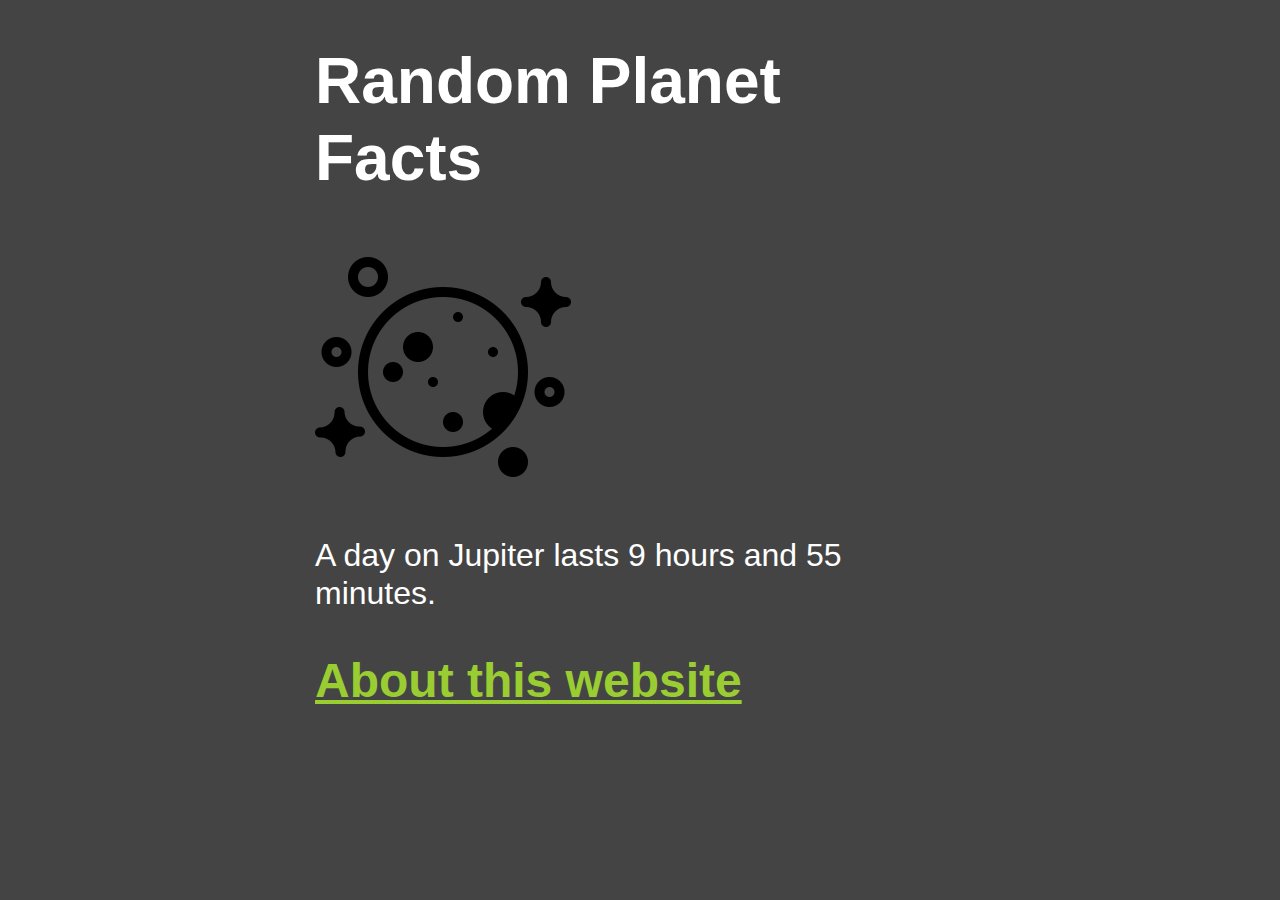
<file: index.html>
<!DOCTYPE html>
<html lang="en">

<head>
    <meta charset="utf-8" />
    <title>Random Planet Facts</title>
    <meta name="description" content="Get a random fact about a planet in our solar system." />
    <meta name="author" content="The IPFS Docs team." />
    <link rel="stylesheet" type="text/css" href="style.css">
</head>

<body onload="main()">
    <h1>Random Planet Facts</h1>
    <img src="moon-logo.png" />
    <p id="output_p"></p>
    <h2><a href="about.html">About this website</a></h2>
    <script>
        function main() {
            const facts = [
                'Mars is home to the tallest mountain in our solar system.',
                'Only 18 out of 40 missions to Mars have been successful.',
                'Pieces of Mars have fallen to Earth.',
                'One year on Mars is 687 Earth days.',
                'The temperature on Mars ranges from -153 to 20 °C.',
                'One year on Mercury is about 88 Earth days.',
                'The surface temperature of Mercury ranges from -173 to 427°C.',
                'Mercury was first discovered in 14th century by Assyrian astronomers.',
                'Your weight on Mercury would be 38% of your weight on Earth.',
                'A day on the surface of Mercury lasts 176 Earth days.',
                'The surface temperature of Venus is about 462 °C.',
                'It takes Venus 225 days to orbit the sun.',
                'Venus was first discovered by 17th century Babylonian astronomers.',
                'Venus is nearly as big as the Earth with a diameter of 12,104 km.',
                'The Earth’s rotation is gradually slowing.',
                'There is only one natural satellite of the planet Earth, the moon.',
                'Earth is the only planet in our solar system not named after a god.',
                'The Earth is the densest planet in the solar system.',
                'A year on Jupiter lasts around 4333 earth days.',
                'The surface temperature of Jupiter is around -108°C.',
                'Jupiter was first discovered by 7th or 8th century Babylonian astronomers.',
                'Jupiter has 4 ring.',
                'A day on Jupiter lasts 9 hours and 55 minutes.',
                'Saturn was first discovered by 8th century Assyrians.',
                'Saturn takes 10756 days to orbit the Sun.',
                'Saturn can be seen with the naked eye.',
                'Saturn is the flattest planet.',
                'Saturn is made mostly of hydrogen.',
                'Four spacecraft have visited Saturn.',
                'Uranus was discovered by William Herschel in 1781.',
                'A year on Uranus takes 30687 earth days.',
                'Uranus turns on its axis once every 17 hours, 14 minutes.',
                'With minimum atmospheric temperature of -224°C Uranus is nearly coldest planet in the solar system.',
                'Only one spacecraft has flown by Uranus, the Voyager 2.',
                'Neptune was discovered in 1846 by Urbain Le Verrier and Johann Galle.',
                'Neptune has 14 moons.',
                'The average temperatue of Neptune is about -201 °C.',
                'There is a 1:20 million scale model of the solar system in Sweden.',
                'The gap between the Earth and our moon is bigger than the diameters of all the planets combined.',
                'The first accurate calculation of the speed of light was using Jupiter’s moons',
                'Jupiter’s magnetic field is believed to be a result of rapidly spinning metallic hydrogen at the core, and is ~10x stronger than the Earth’s.',
                'Venus spins backwards.',
                'Uranus spins sideways, relative to the ecliptic plane of the solar system.',
                'It is easier to reach Pluto or escape the solar system from Earth than being able to <i>land</i> on the Sun.'
            ]
            document.querySelector('#output_p').innerHTML =
                facts[Math.floor(Math.random() * facts.length)]
        }
    </script>
</body>

</html>
</file>
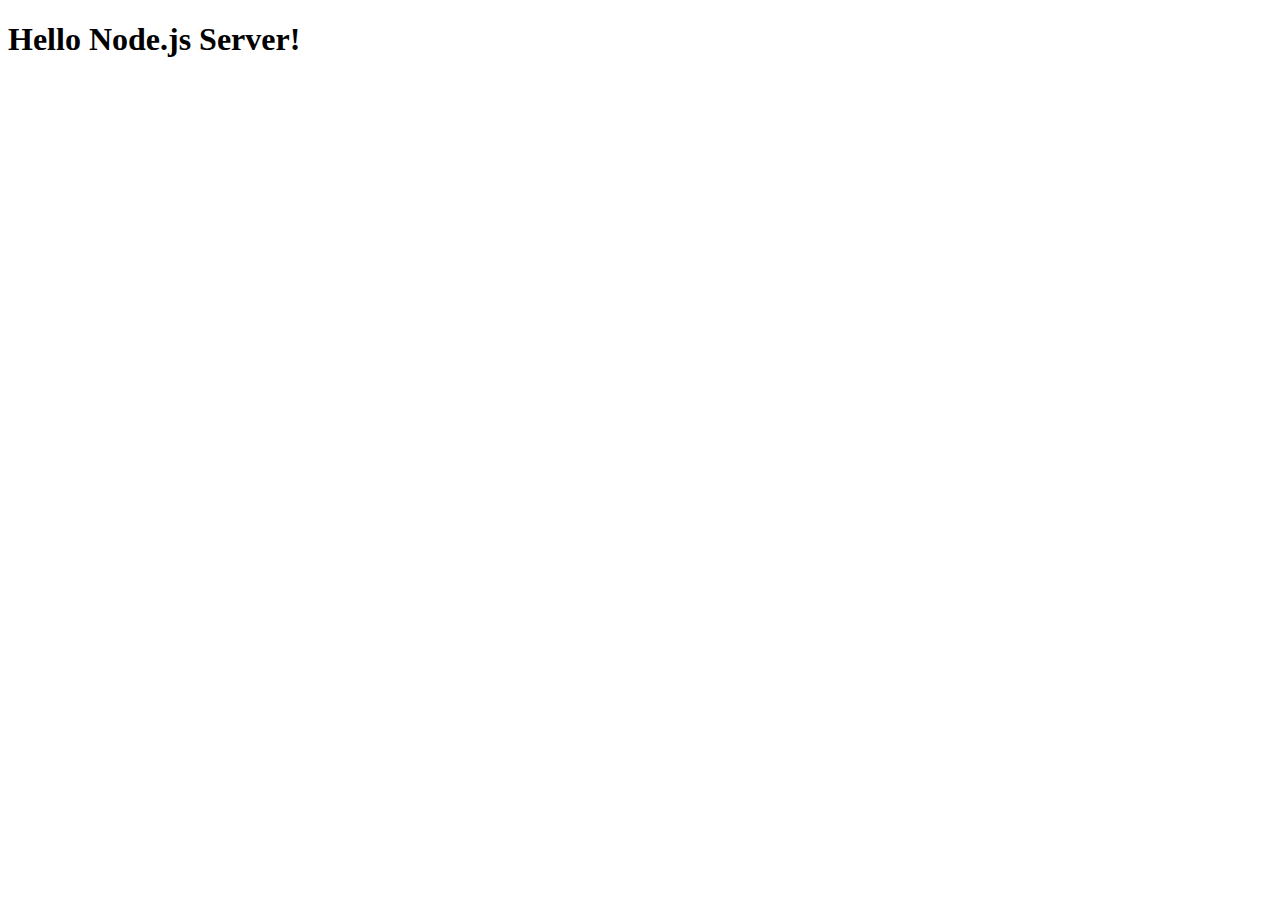
<file: NodeServer/public/index.html>
<!DOCTYPE html>
<html>
  <head>
    <meta charset="UTF-8" />
    <meta name="viewport" content="width=device-width, initial-scale=1.0" />

    <title>Hello Node.js Server!</title>
  </head>
  <body>
    <h1>Hello Node.js Server!</h1>
    <!--<img src="/img/bum.jpg" />-->
  </body>
</html>
</file>
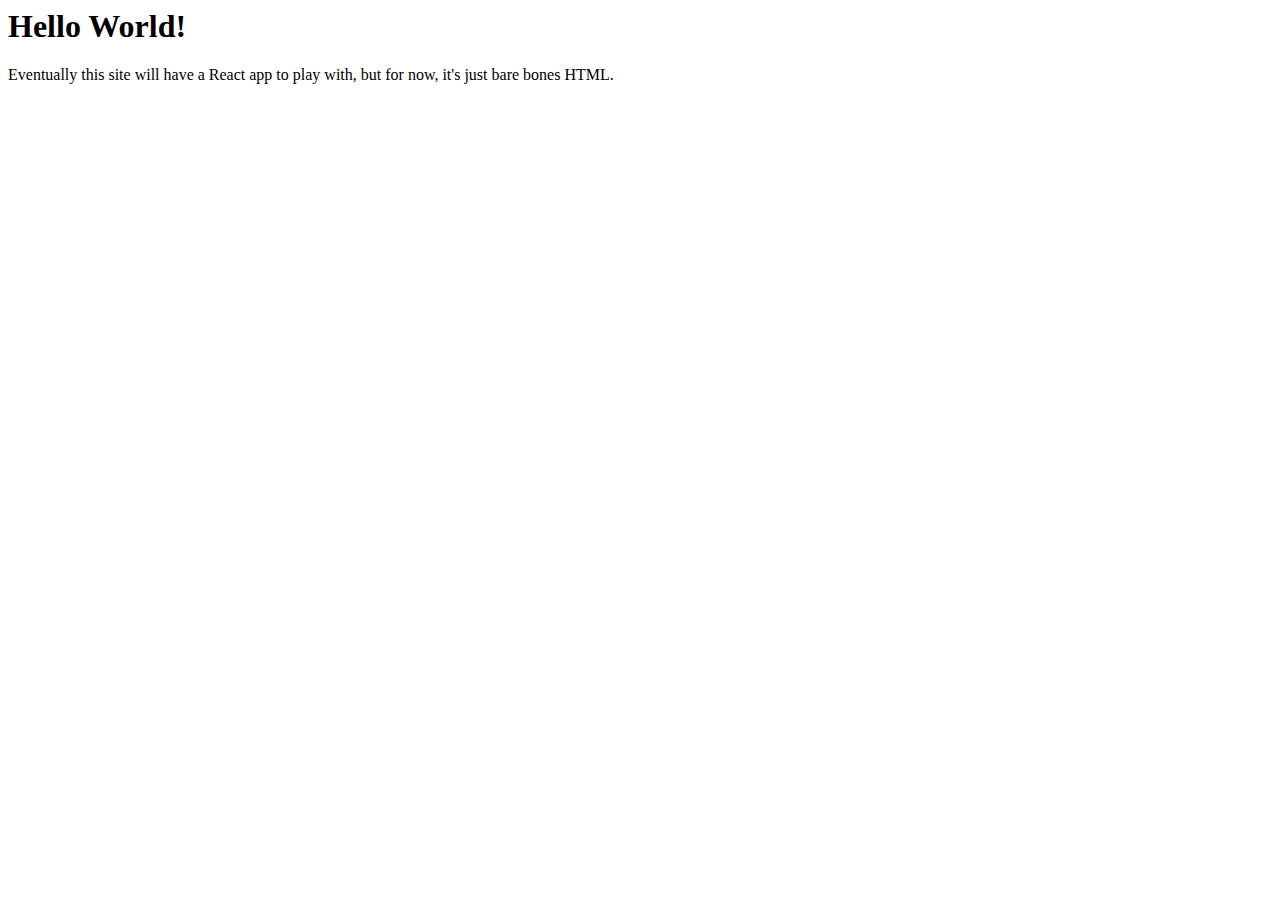
<file: _index.html>
<html>
  <head>
    <title> New Main Page </title>
  </head>
  
  <body>
    <h1>Hello World!</h1>
    <p>Eventually this site will have a React app to play with, but for now, it's just bare bones HTML.</p>
  </body>
</html>
</file>
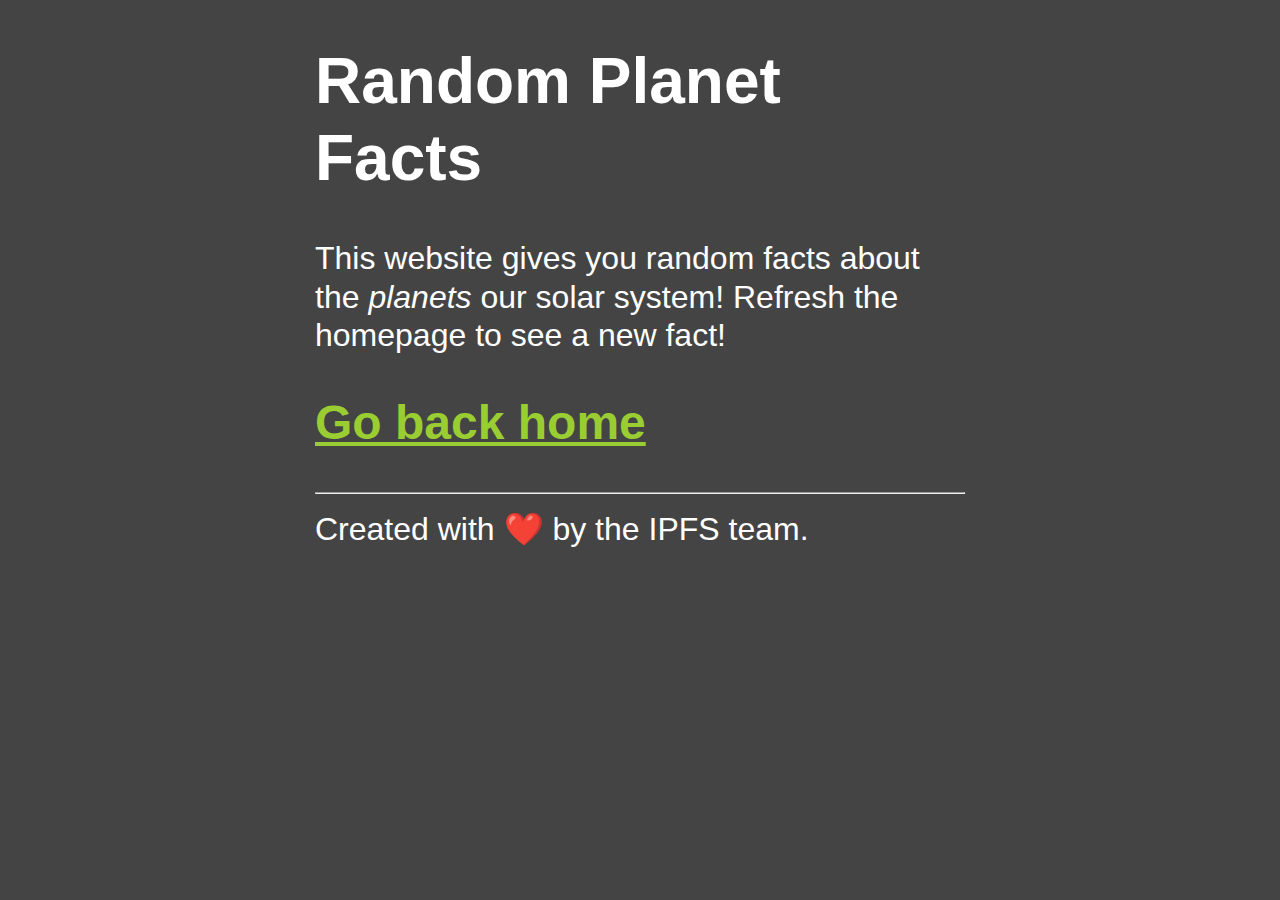
<file: about.html>
<!DOCTYPE html>
<html lang="en">

<head>
    <meta charset="utf-8" />
    <title>About | Random Planet Facts</title>
    <meta name="description" content="Get a random fact about a planet in our solar system." />
    <meta name="author" content="The IPFS Docs team." />
    <link rel="stylesheet" type="text/css" href="style.css">
</head>

<body>
    <h1>Random Planet Facts</h1>
    <p>
        This website gives you random facts about the <i>planets</i> our solar
        system! Refresh the homepage to see a new fact!
    </p>
    <h2><a href="index.html">Go back home</a></h2>
    <footer>
        <hr />
        Created with ❤️ by the IPFS team.
    </footer>
</body>

</html>
</file>
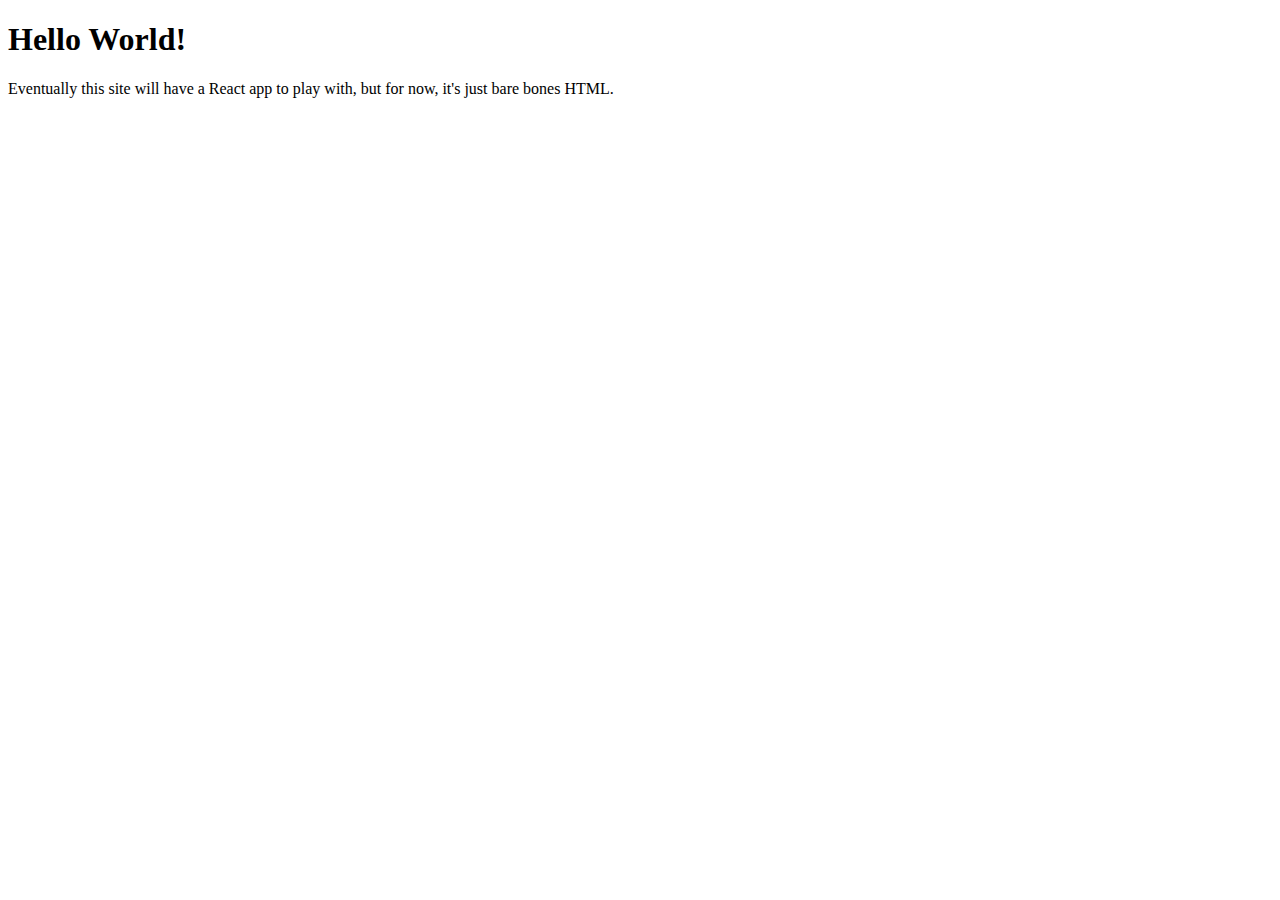
<file: fred.html>
<!DOCTYPE html>
<html lang="en">

<html>
  <head>
    <title> New Main Page </title>
  </head>
  
  <body>
    <h1>Hello World!</h1>
    <p>Eventually this site will have a React app to play with, but for now, it's just bare bones HTML.</p>
  </body>
</html>
</file>
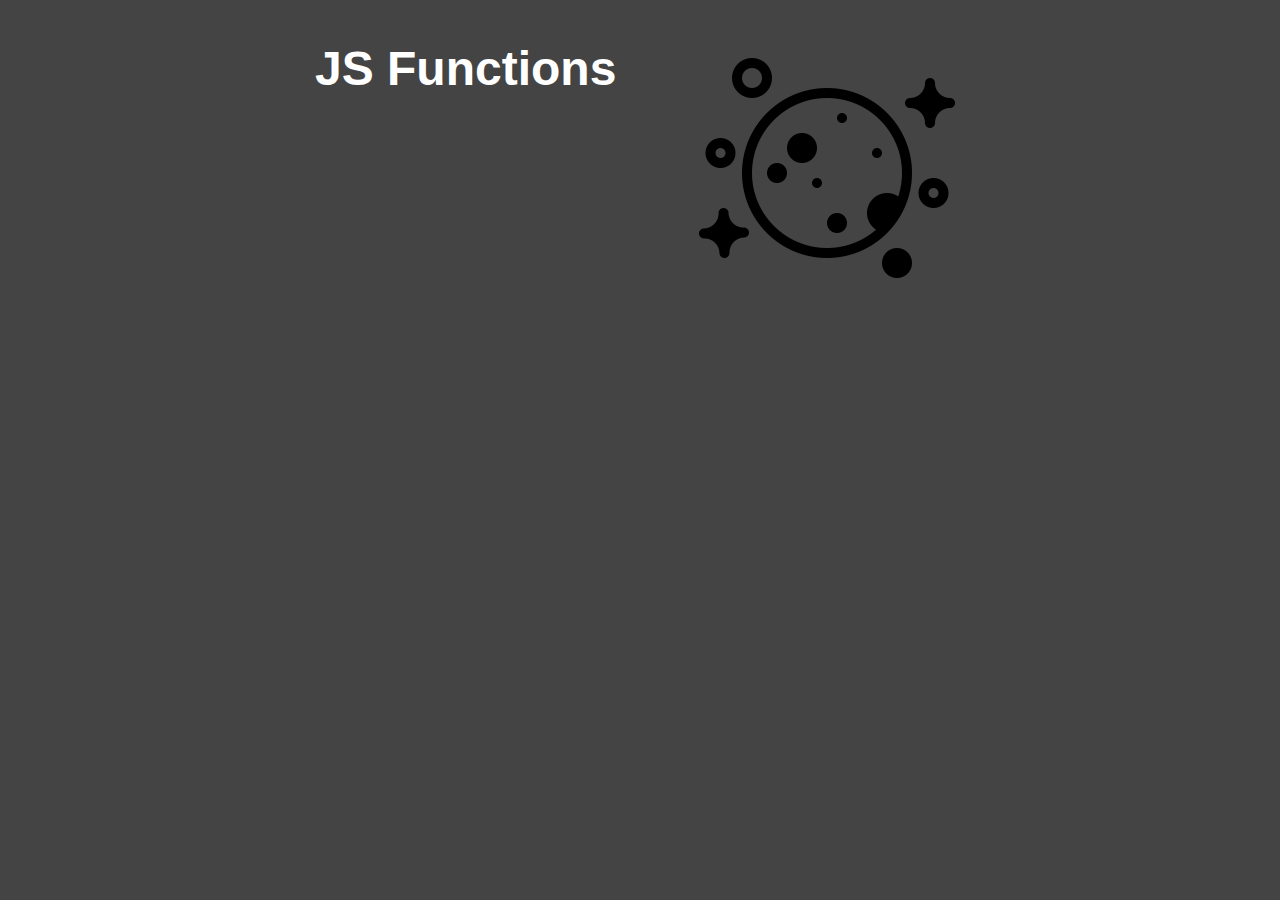
<file: jsfunctions.html>
<!DOCTYPE html>
<html lang="en">
<head>
    <meta charset="utf-8" />
    <title>Random Planet Facts</title>
    <meta http-equiv="refresh" content="300;url=http://clarifi.social" />
    <meta name="description" content="Get a random fact about a planet in our solar system." />
    <meta name="author" content="The IPFS Docs team." />
    <link rel="stylesheet" type="text/css" href="style.css">
</head>

<body>
    <img id="logo" src="moon-logo.png" align="right" hspace="10px" />
    <h2>JS Functions</h2>

    <p id="output1"></p>
    
    <script>
        //document.getElementById("output1").innerHTML = "Hello World!";
        function toCelsius(fahrenheit) {
            return (5/9) * (fahrenheit-32);
        }
        document.getElementById("output1").innerHTML = "100 degrees Faranheit is approximately " + int(toCelsius(100)) + " degrees Celsius.";
    </script>
</body>
</html>
</file>
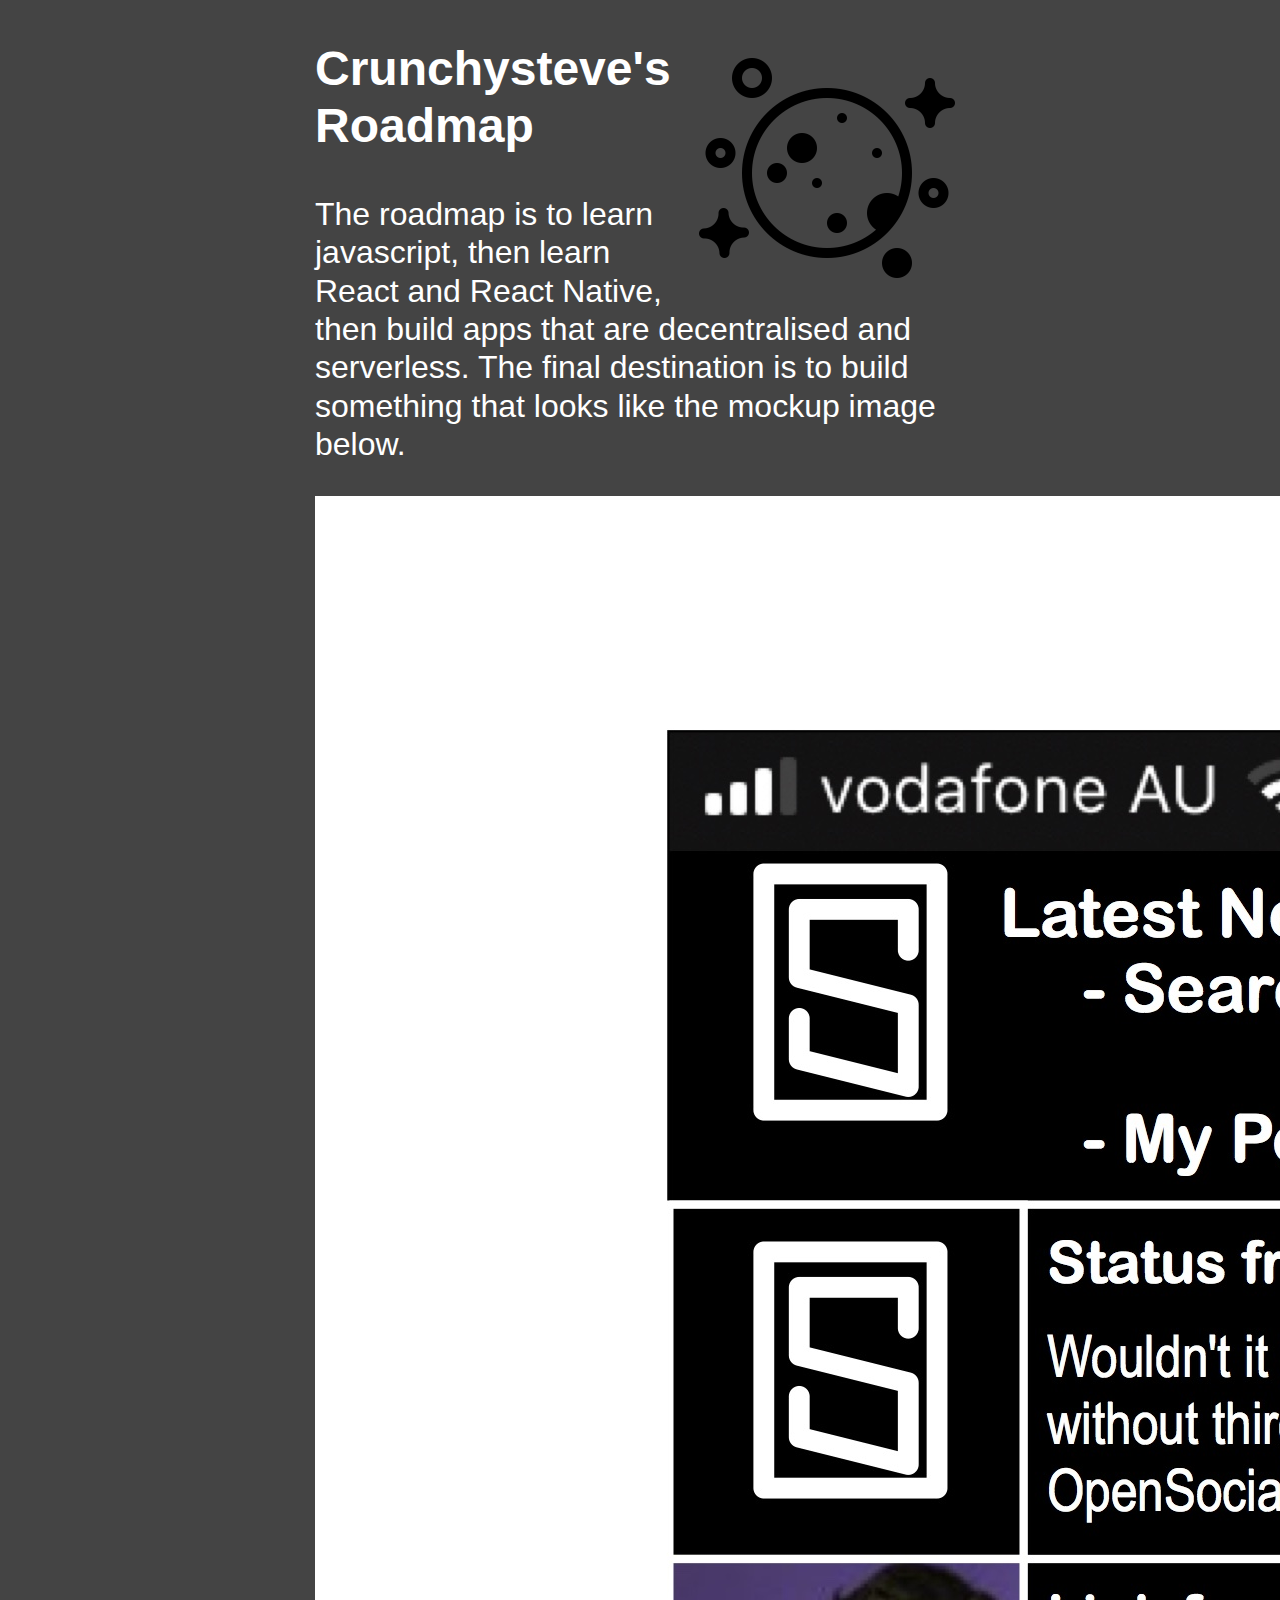
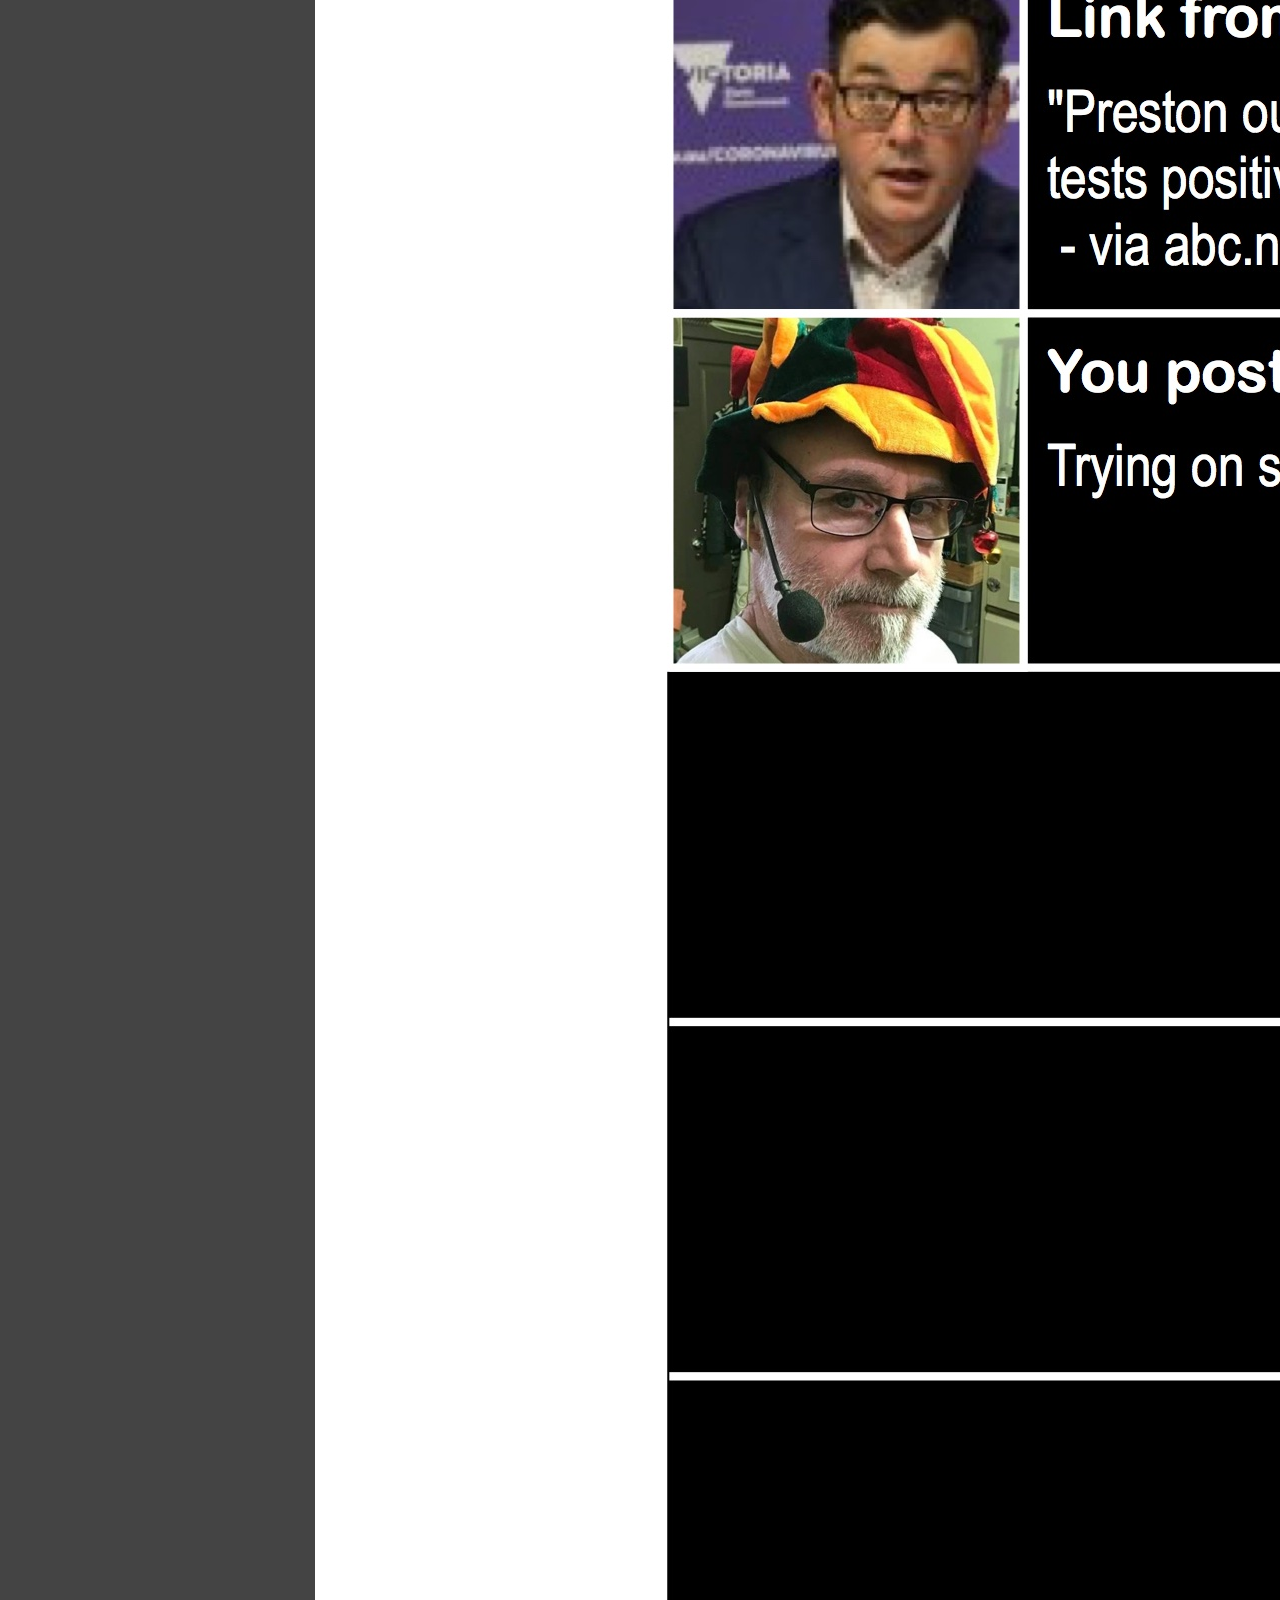
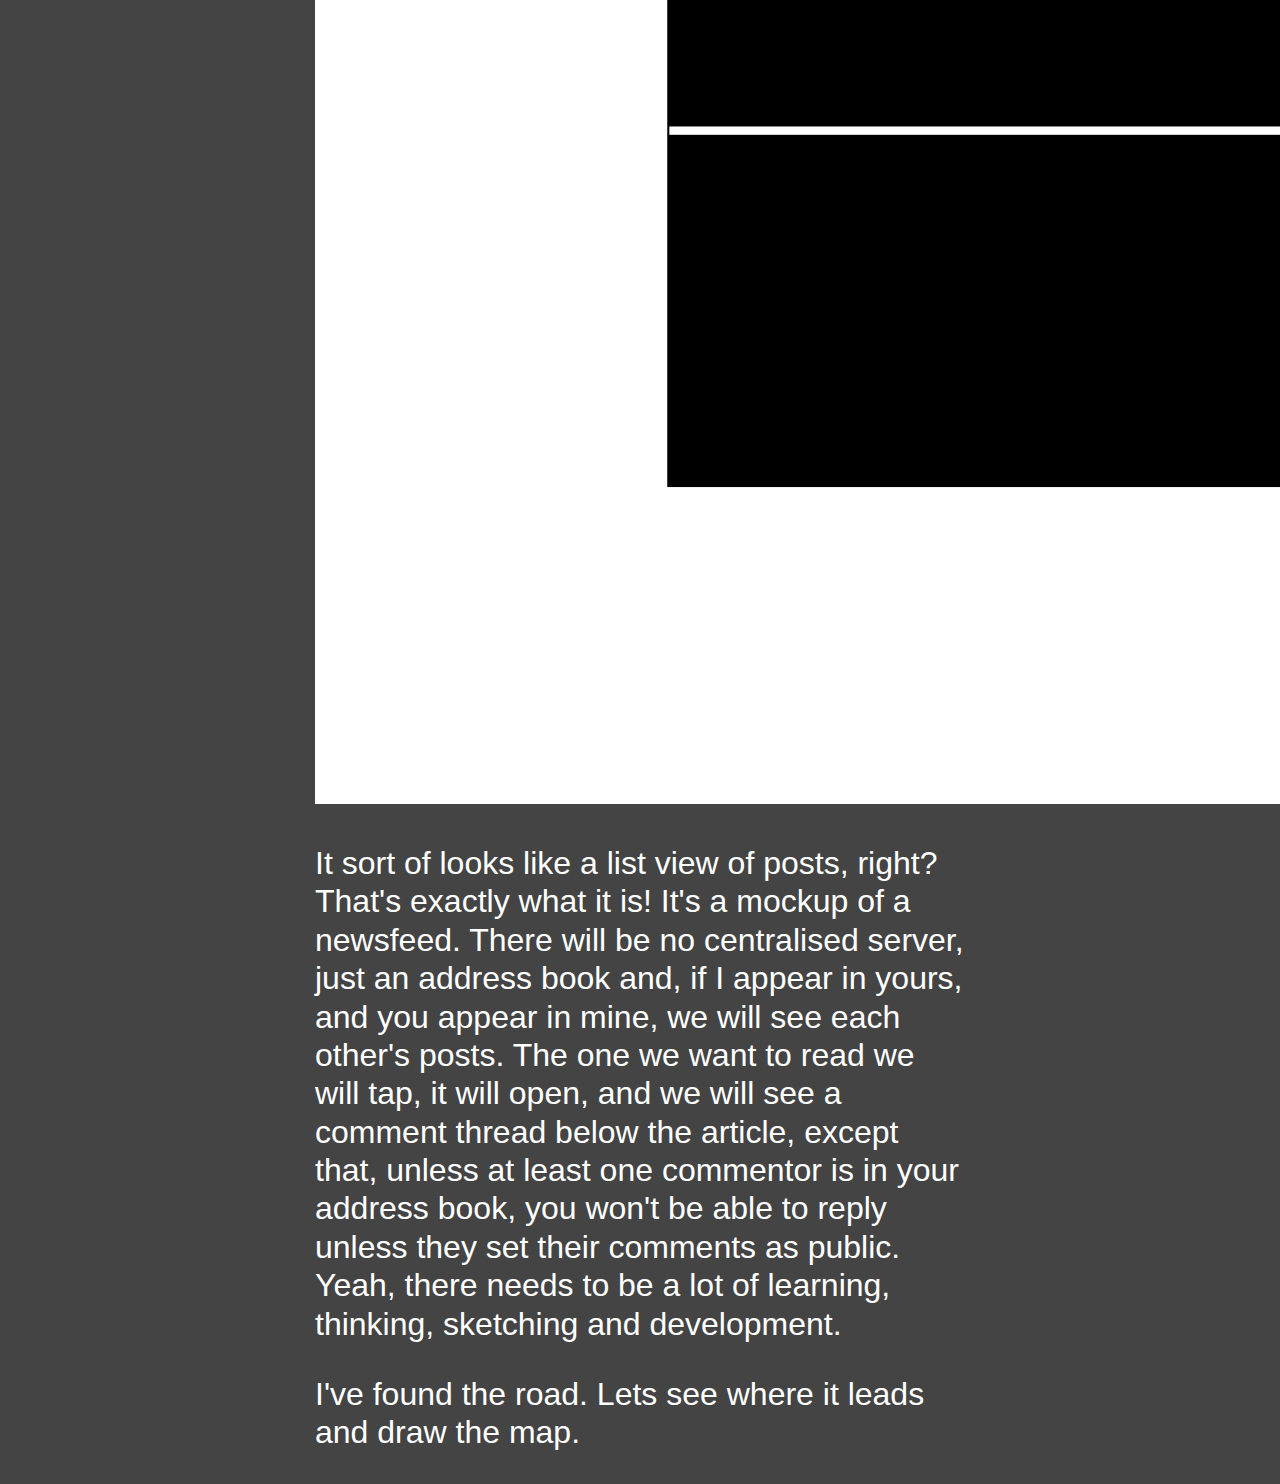
<file: roadmap.html>
<!DOCTYPE html>
<html lang="en">
<head>
    <meta charset="utf-8" />
    <title>Javascript Learning Roadmap</title>
    <meta name="description" content="Get a random fact about a planet in our solar system." />
    <meta name="author" content="The IPFS Docs team." />
    <link rel="stylesheet" type="text/css" href="style.css">
</head>

<body>
    <img id="logo" src="moon-logo.png" align="right" hspace="10px" />
    <h2>Crunchysteve's Roadmap</h2>

    <p>
        The roadmap is to learn javascript, then learn React and React Native, then build apps that are 
        decentralised and serverless. The final destination is to build something that looks like the 
        mockup image below.
    </p>

    <img src="./news.jpg" />
    <p>
        It sort of looks like a list view of posts, right? That's exactly what it is! It's a mockup of a 
        newsfeed. There will be no centralised server, just an address book and, if I appear in yours, 
        and you appear in mine, we will see each other's posts. The one we want to read we will tap, it 
        will open, and we will see a comment thread below the article, except that, unless at least one
        commentor is in your address book, you won't be able to reply unless they set their comments as 
        public. Yeah, there needs to be a lot of learning, thinking, sketching and development.
    </p>

    <p>
        I've found the road. Lets see where it leads and draw the map.
    </p>

</body>
</html>
</file>
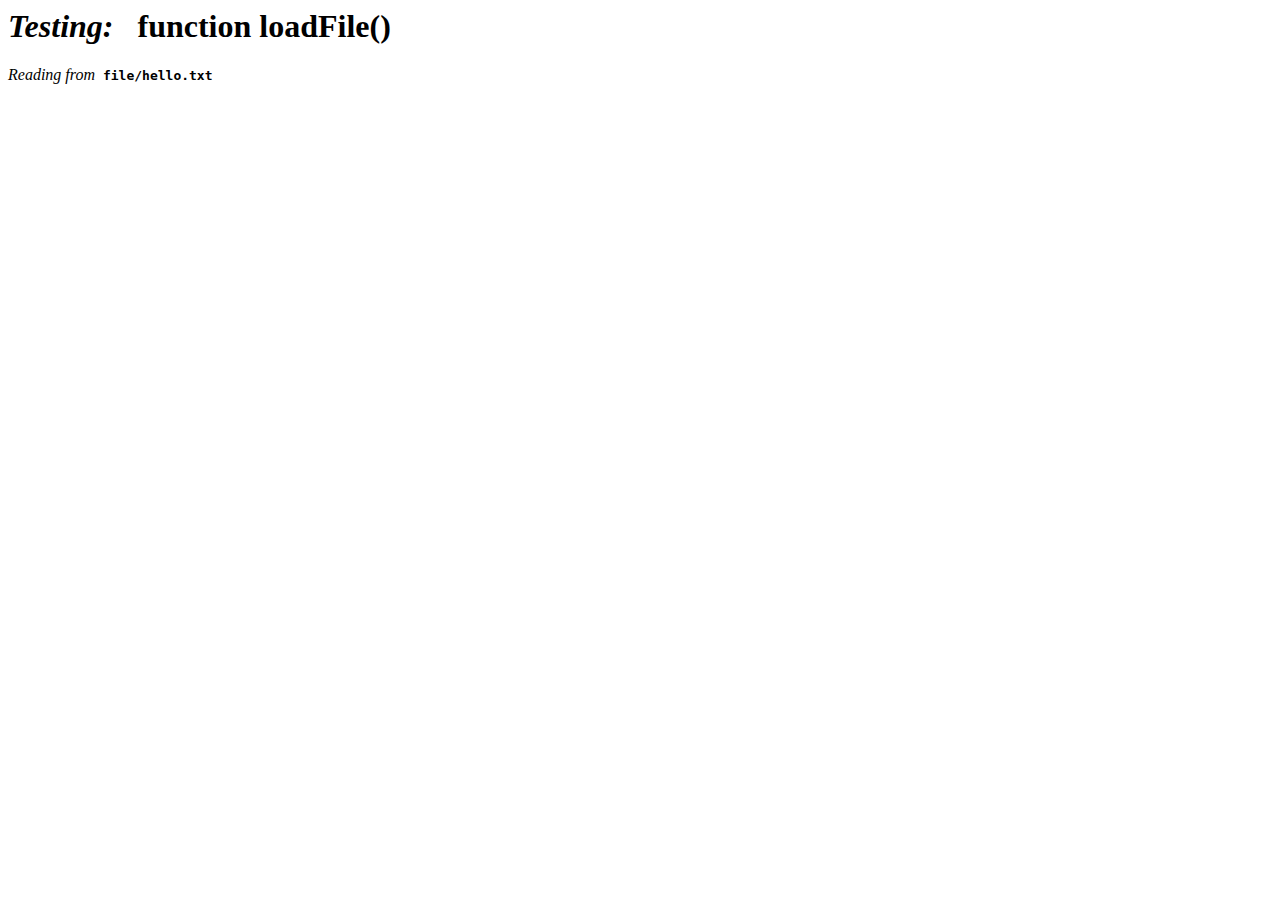
<file: TestFunction-loadFile.html>
<!-- saved from url=(0040)http://sealevel.info/test_file_read.html -->
<html><head><meta http-equiv="Content-Type" content="text/html; charset=windows-1252">
<title>Test function loadFile()</title>
</head>

<body>
<h1><i>Testing:</i> &nbsp;  function loadFile()</h1>
<p><i>Reading from&nbsp;</i> <tt><b>file/hello.txt</b></tt></p>
<p id="out"></p>
<script>

// Synchronously read a text file from the web server with Ajax
//
// The filePath is relative to the web page folder.
// Example:   myStuff = loadFile("Chuuk_data.txt");
//
// You can also pass a full URL, like http://sealevel.info/Chuuk1_data.json, but there
// might be Access-Control-Allow-Origin issues. I found it works okay in Firefox, Edge,
// or Opera, and works in IE 11 if the server is configured properly, but in Chrome it only
// works if the domains exactly match (and note that "xyz.com" & "www.xyz.com" don't match).
// Otherwise Chrome reports an error:
//
//   No 'Access-Control-Allow-Origin' header is present on the requested resource. Origin 'http://sealevel.info' is therefore not allowed access.
//
// That happens even when "Access-Control-Allow-Origin *" is configured in .htaccess,
// and even though I verified the headers returned (you can use a header-checker site like
// http://www.webconfs.com/http-header-check.php to check it). I think it's a Chrome bug.
function loadFile(filePath) {
  var result = null;
  var xmlhttp = new XMLHttpRequest();
  xmlhttp.open("GET", filePath, false);
  xmlhttp.send();
  if (xmlhttp.status==200) {
    result = xmlhttp.responseText;
  }
  return result;
}

var myStuff = loadFile("http://open.social/posts/hello.txt");
document.getElementById("out").innerHTML = file;
</script>



</body></html>
</file>
<file: style.css>
body {
    margin: 15px auto;
    max-width: 650px;
    line-height: 1.2;
    font-family: sans-serif;
    font-size: 2em;
    color: #fff;
    background: #444;
}

a {
    color: yellowgreen;
}
</file>
